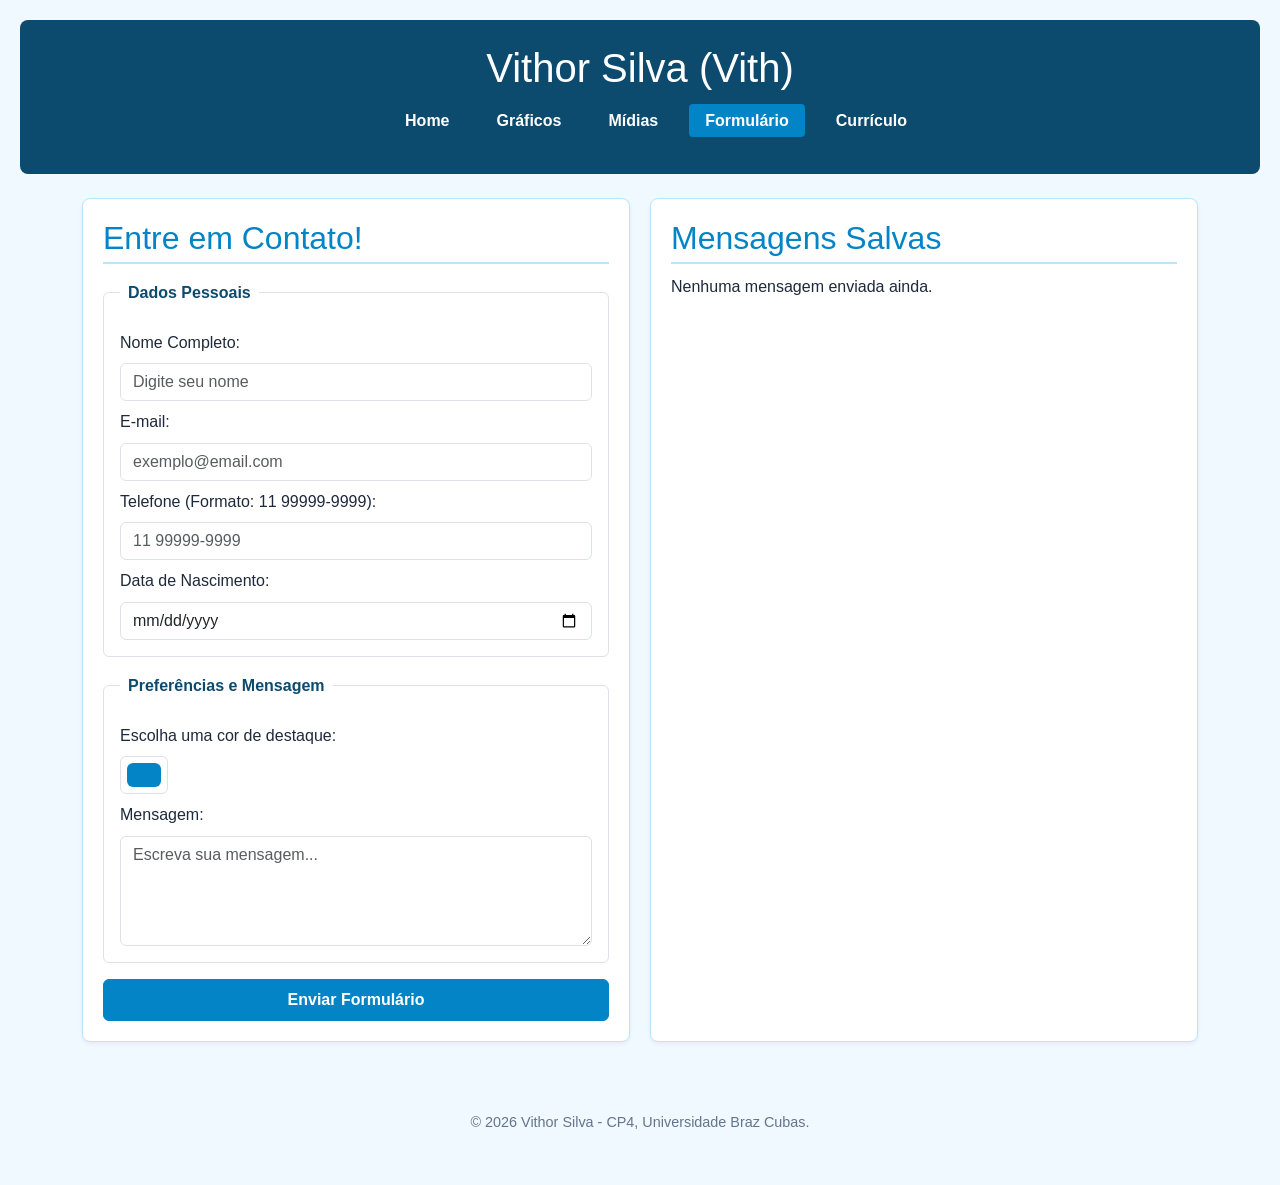
<file: formulario.html>
<!DOCTYPE html>
<html lang="pt-BR">
<head>
    <meta charset="UTF-8">
    <meta name="viewport" content="width=device-width, initial-scale=1.0">
    <title>Formulário - Vithor Silva</title>
    <link href="https://cdn.jsdelivr.net/npm/bootstrap@5.3.3/dist/css/bootstrap.min.css" rel="stylesheet">
    <link rel="stylesheet" href="css/style.css">
    <script src="https://cdn.jsdelivr.net/npm/bootstrap@5.3.3/dist/js/bootstrap.bundle.min.js" defer></script>
    <script src="js/scripts.js" defer></script>
</head>
<body>
    <header>
        <h1>Vithor Silva (Vith)</h1>
        <nav aria-label="Navegação principal">
            <ul>
                <li><a href="index.html">Home</a></li>
                <li><a href="graficos.html">Gráficos</a></li>
                <li><a href="multimidia.html">Mídias</a></li>
                <li><a href="formulario.html">Formulário</a></li>
                <li><a href="curriculo.html">Currículo</a></li>
            </ul>
        </nav>
    </header>

    <main class="container my-4">
        <section class="mb-4">
            <article>
                <h2>Entre em Contato!</h2>
                <div id="feedbackFormulario" class="feedback-box" role="status" aria-live="polite"></div>

                <form id="formContato" novalidate class="d-flex flex-column gap-3 mt-3">
                    <fieldset class="border rounded p-3 d-flex flex-column gap-2">
                        <legend class="float-none w-auto px-2 fw-bold fs-6" style="color: var(--primary-dark);">Dados Pessoais</legend>
                        
                        <label for="nome" class="form-label mb-0">Nome Completo:</label>
                        <input type="text" id="nome" name="nome" class="form-control" required placeholder="Digite seu nome">

                        <label for="email" class="form-label mb-0">E-mail:</label>
                        <input type="email" id="email" name="email" class="form-control" required placeholder="exemplo@email.com">

                        <label for="tel" class="form-label mb-0">Telefone (Formato: 11 99999-9999):</label>
                        <input type="tel" id="tel" name="tel" class="form-control" placeholder="11 99999-9999">

                        <label for="nasc" class="form-label mb-0">Data de Nascimento:</label>
                        <input type="date" id="nasc" name="nasc" class="form-control">
                    </fieldset>

                    <fieldset class="border rounded p-3 d-flex flex-column gap-2">
                        <legend class="float-none w-auto px-2 fw-bold fs-6" style="color: var(--primary-dark);">Preferências e Mensagem</legend>

                        <label for="cor" class="form-label mb-0">Escolha uma cor de destaque:</label>
                        <input type="color" id="cor" name="cor" class="form-control form-control-color" value="#0284c7" title="Escolha uma cor de destaque">

                        <label for="mensagem" class="form-label mb-0">Mensagem:</label>
                        <textarea id="mensagem" name="mensagem" class="form-control" rows="4" placeholder="Escreva sua mensagem..."></textarea>
                    </fieldset>

                    <button type="submit" class="btn btn-primary fw-bold py-2" style="background-color: var(--primary-color); border-color: var(--primary-color);">Enviar Formulário</button>
                </form>
            </article>
        </section>

        <section class="mb-4">
            <article>
                <h2>Mensagens Salvas</h2>
                <div id="historicoMensagens"></div>
            </article>
        </section>
    </main>

    <footer>
        <p>&copy; 2026 Vithor Silva - CP4, Universidade Braz Cubas.</p>
    </footer>
</body>
</html>
</file>
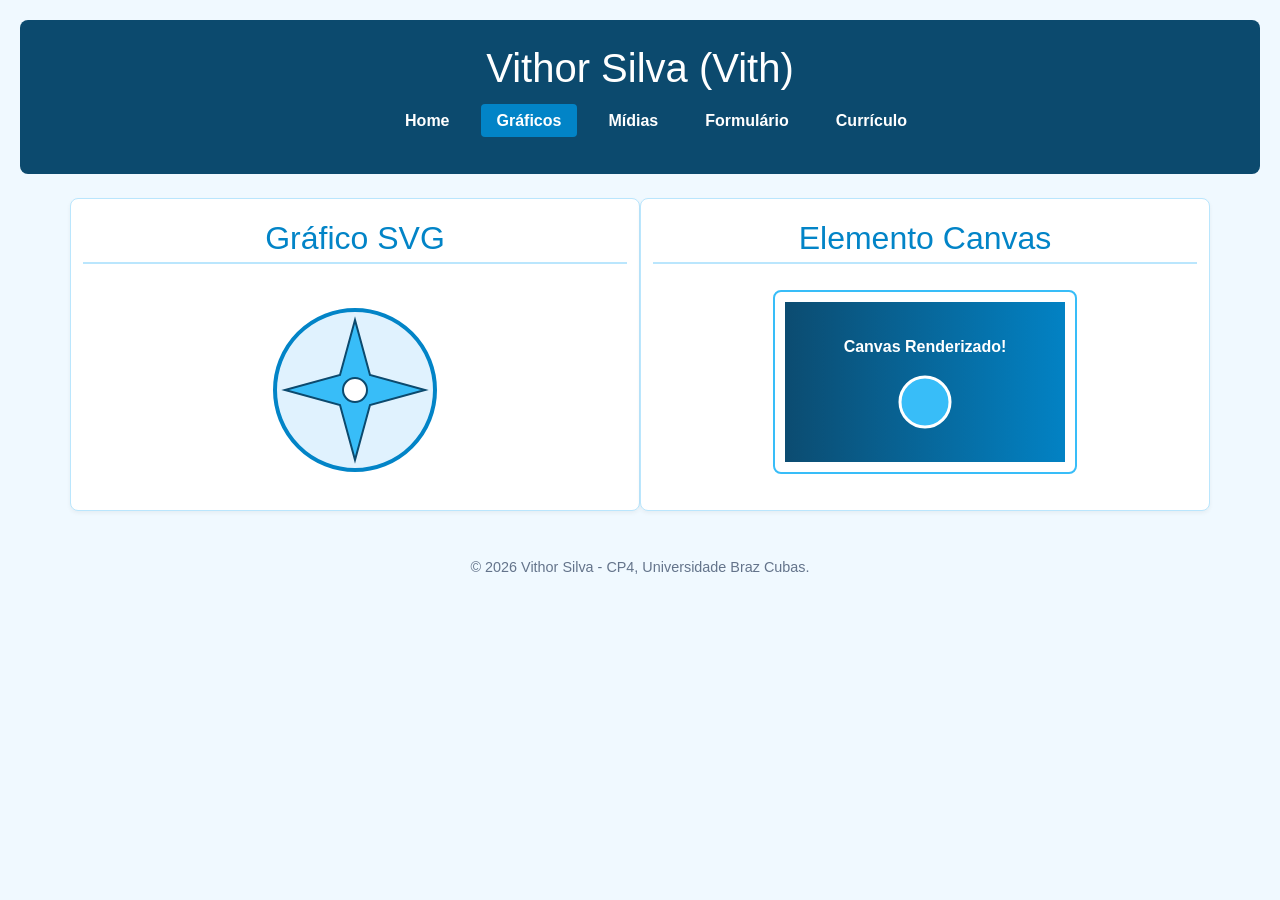
<file: graficos.html>
<!DOCTYPE html>
<html lang="pt-BR">
<head>
    <meta charset="UTF-8">
    <meta name="viewport" content="width=device-width, initial-scale=1.0">
    <title>Gráficos - Vithor Silva</title>
    <link href="https://cdn.jsdelivr.net/npm/bootstrap@5.3.3/dist/css/bootstrap.min.css" rel="stylesheet">
    <link rel="stylesheet" href="css/style.css">
    <script src="https://cdn.jsdelivr.net/npm/bootstrap@5.3.3/dist/js/bootstrap.bundle.min.js" defer></script>
    <script src="js/scripts.js" defer></script>
</head>
<body>
    <header>
        <h1>Vithor Silva (Vith)</h1>
        <nav aria-label="Navegação principal">
            <ul>
                <li><a href="index.html">Home</a></li>
                <li><a href="graficos.html">Gráficos</a></li>
                <li><a href="multimidia.html">Mídias</a></li>
                <li><a href="formulario.html">Formulário</a></li>
                <li><a href="curriculo.html">Currículo</a></li>
            </ul>
        </nav>
    </header>

    <main class="container my-4">
        <div class="row g-4">
            <section class="col-md-6">
                <article class="text-center h-100">
                    <h2>Gráfico SVG</h2>
                    <svg width="200" height="200" viewBox="0 0 200 200" role="img" aria-label="Ilustração vetorial SVG de uma estrela de quatro pontas azul dentro de um círculo" class="mt-3">
                        <circle cx="100" cy="100" r="80" fill="#e0f2fe" stroke="#0284c7" stroke-width="4" />
                        <polygon points="100,30 115,85 170,100 115,115 100,170 85,115 30,100 85,85" fill="#38bdf8" stroke="#0c4a6e" stroke-width="2" />
                        <circle cx="100" cy="100" r="12" fill="#ffffff" stroke="#0c4a6e" stroke-width="2" />
                    </svg>
                </article>
            </section>

            <section class="col-md-6">
                <article class="text-center h-100">
                    <h2>Elemento Canvas</h2>
                    <canvas id="meuCanvas" width="300" height="180" aria-label="Gráfico interativo renderizado em Canvas via JavaScript" style="border: 2px solid #38bdf8; border-radius: 8px; margin-top: 1rem; background-color: #ffffff;">
                        Gráfico geométrico desenhado via JavaScript Canvas.
                    </canvas>
                </article>
            </section>
        </div>
    </main>

    <footer>
        <p>&copy; 2026 Vithor Silva - CP4, Universidade Braz Cubas.</p>
    </footer>
</body>
</html>
</file>
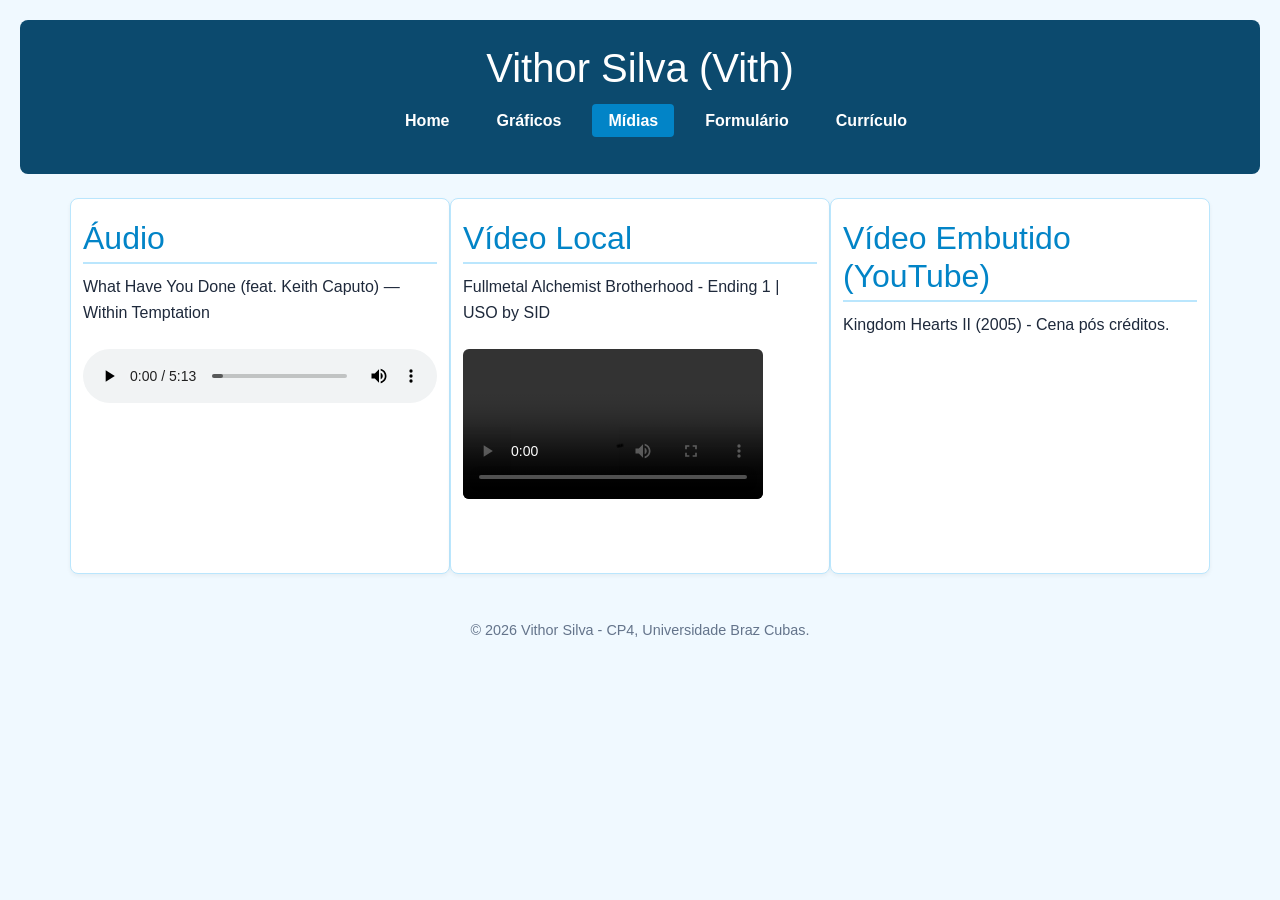
<file: multimidia.html>
<!DOCTYPE html>
<html lang="pt-BR">
<head>
    <meta charset="UTF-8">
    <meta name="viewport" content="width=device-width, initial-scale=1.0">
    <title>Multimídia - João Vithor</title>
    <link href="https://cdn.jsdelivr.net/npm/bootstrap@5.3.3/dist/css/bootstrap.min.css" rel="stylesheet">
    <link rel="stylesheet" href="css/style.css">
    <script src="https://cdn.jsdelivr.net/npm/bootstrap@5.3.3/dist/js/bootstrap.bundle.min.js" defer></script>
    <script src="js/scripts.js" defer></script>
</head>
<body>
    <header>
        <h1>Vithor Silva (Vith)</h1>
        <nav aria-label="Navegação principal">
            <ul>
                <li><a href="index.html">Home</a></li>
                <li><a href="graficos.html">Gráficos</a></li>
                <li><a href="multimidia.html">Mídias</a></li>
                <li><a href="formulario.html">Formulário</a></li>
                <li><a href="curriculo.html">Currículo</a></li>
            </ul>
        </nav>
    </header>

    <main class="container my-4">
        <div class="row g-4">
            <section class="col-lg-4 col-md-6">
                <article class="h-100">
                    <h2>Áudio</h2>
                    <p>What Have You Done (feat. Keith Caputo) — Within Temptation</p>
                    <audio controls class="w-100 mt-2" aria-label="Reprodutor de áudio: What Have You Done de Within Temptation">
                        <source src="media/audio.mp3" type="audio/mp3">
                        Seu navegador não suporta o elemento de áudio.
                    </audio>
                </article>
            </section>

            <section class="col-lg-4 col-md-6">
                <article class="h-100">
                    <h2>Vídeo Local</h2>
                    <p>Fullmetal Alchemist Brotherhood - Ending 1 | USO by SID</p>
                    <video controls class="img-fluid rounded mt-2" aria-label="Vídeo local: Encerramento 1 de Fullmetal Alchemist Brotherhood">
                        <source src="media/video.mp4" type="video/mp4">
                        Seu navegador não suporta a exibição de vídeos.
                    </video>
                </article>
            </section>

            <section class="col-lg-4 col-md-12">
                <article class="h-100">
                    <h2>Vídeo Embutido (YouTube)</h2>
                    <p>Kingdom Hearts II (2005) - Cena pós créditos.</p>
                    <div class="ratio ratio-16x9 rounded overflow-hidden mt-2">
                        <iframe src="https://www.youtube.com/embed/HSbRtBcpWvQ?si=5FACKJj0DHs2yWYG"
                            title="Kingdom Hearts II (2005) - Cena pós créditos no YouTube"
                            allow="accelerometer; autoplay; clipboard-write; encrypted-media; gyroscope; picture-in-picture; web-share"
                            referrerpolicy="strict-origin-when-cross-origin" allowfullscreen></iframe>
                    </div>
                </article>
            </section>
        </div>
    </main>

    <footer>
        <p>&copy; 2026 Vithor Silva - CP4, Universidade Braz Cubas.</p>
    </footer>
</body>
</html>
</file>
<file: css/style.css>
:root {
  --primary-color: #0284c7;
  --primary-dark: #0c4a6e;
  --accent-color: #38bdf8;
  --bg-color: #f0f9ff;
  --card-bg: #ffffff;
  --text-color: #1e293b;
  --border-color: #bae6fd;
}

* {
  box-sizing: border-box;
  margin: 0;
  padding: 0;
}

body {
  font-family: 'Segoe UI', Tahoma, Geneva, Verdana, sans-serif;
  background-color: var(--bg-color);
  color: var(--text-color);
  line-height: 1.6;
  padding: 20px;
}

header {
  background-color: var(--primary-dark);
  color: white;
  padding: 1.5rem;
  border-radius: 8px;
  margin-bottom: 20px;
  text-align: center;
}

header h1 {
  margin-bottom: 1rem;
}

nav ul {
  list-style: none;
  display: flex;
  justify-content: center;
  gap: 15px;
  flex-wrap: wrap;
}

nav a {
  color: white;
  text-decoration: none;
  font-weight: bold;
  padding: 8px 16px;
  border-radius: 4px;
  transition: background-color 0.2s;
}

nav a:hover, nav a.active {
  background-color: var(--primary-color);
}

main {
  display: grid;
  grid-template-columns: repeat(auto-fit, minmax(300px, 1fr));
  gap: 20px;
  max-width: 1200px;
  margin: 0 auto;
}

section {
  background-color: var(--card-bg);
  border: 1px solid var(--border-color);
  border-radius: 8px;
  padding: 20px;
  box-shadow: 0 2px 4px rgba(0,0,0,0.05);
}

h2 {
  color: var(--primary-color);
  margin-bottom: 10px;
  border-bottom: 2px solid var(--border-color);
  padding-bottom: 5px;
}

footer {
  text-align: center;
  margin-top: 30px;
  padding: 15px;
  color: #64748b;
  font-size: 0.9rem;
}

.feedback-box {
  padding: 12px;
  border-radius: 6px;
  margin-bottom: 15px;
  display: none;
  font-weight: bold;
}

.feedback-box.sucesso {
  background-color: #d1fae5;
  color: #065f46;
  border: 1px solid #a7f3d0;
  display: block;
}

.feedback-box.erro {
  background-color: #fee2e2;
  color: #991b1b;
  border: 1px solid #fca5a5;
  display: block;
}

.campo-erro {
  border-color: #ef4444 !important;
  background-color: #fef2f2;
}

.msg-erro-campo {
  color: #dc2626;
  font-size: 0.85rem;
  margin-top: -0.5rem;
  margin-bottom: 0.5rem;
}
</file>
